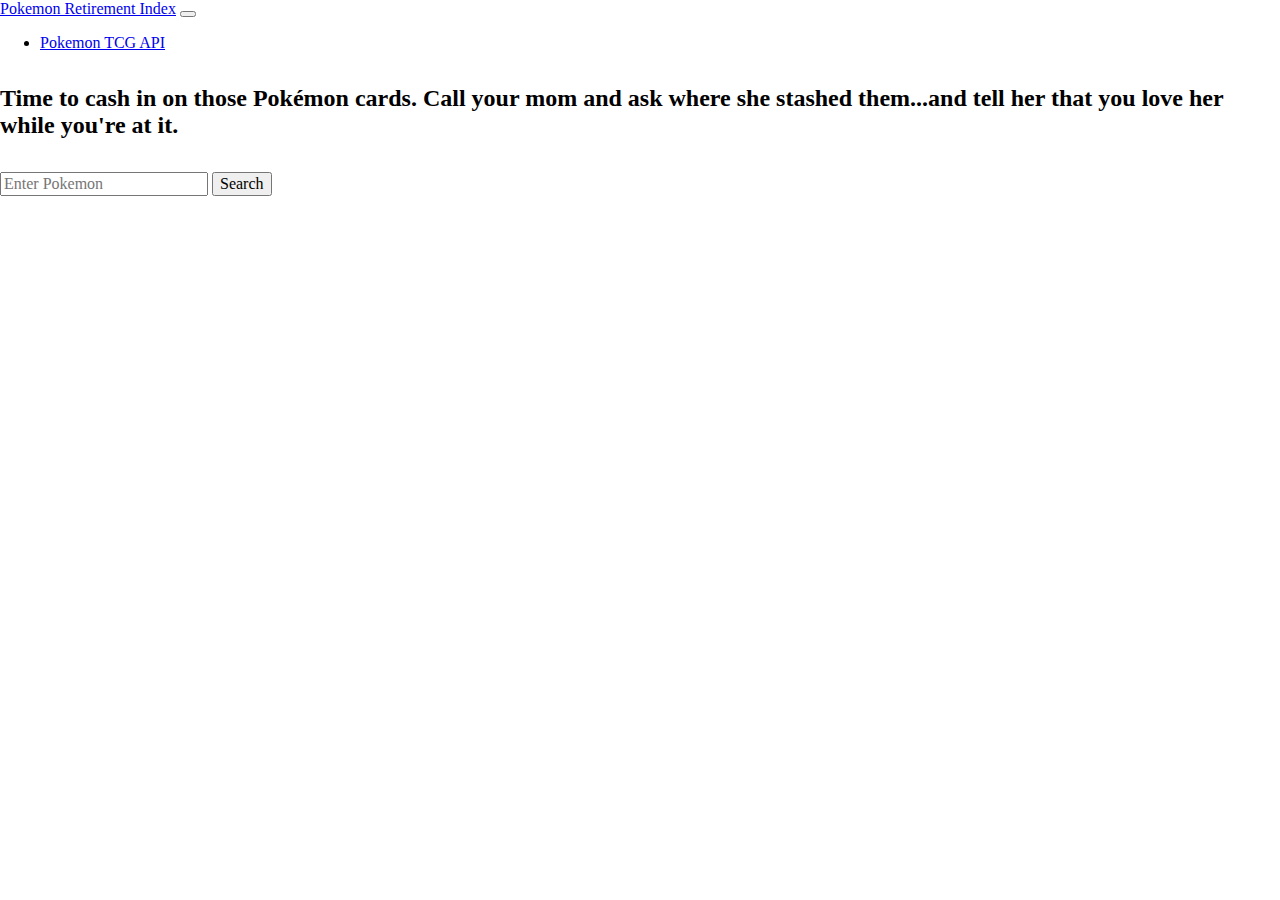
<file: index.html>
<!DOCTYPE html>
<html lang="en">
	<head>
    	<meta charset="utf-8">
    	<meta name="description" content="This is where your description goes">
    	<meta name="keywords" content="one, two, three">
		<meta name="viewport" content="width=device-width, initial-scale=1">

		<title>Pokemon Retirement Index</title>

		<!-- external CSS link -->
		<link href="https://cdn.jsdelivr.net/npm/bootstrap@5.0.0-beta2/dist/css/bootstrap.min.css" rel="stylesheet" integrity="sha384-BmbxuPwQa2lc/FVzBcNJ7UAyJxM6wuqIj61tLrc4wSX0szH/Ev+nYRRuWlolflfl" crossorigin="anonymous">
		<link rel="stylesheet" href="css/normalize.css">
		<link rel="stylesheet" href="css/style.css">
	</head>
	<body>


		<!-- NAVBAR -->
		<nav class="navbar navbar-expand-lg navbar-dark bg-primary">
			<div class="container-fluid">
			  <a class="navbar-brand" href="#">Pokemon Retirement Index</a>
			  <button class="navbar-toggler" type="button" data-bs-toggle="collapse" data-bs-target="#navbarSupportedContent" aria-controls="navbarSupportedContent" aria-expanded="false" aria-label="Toggle navigation">
				<span class="navbar-toggler-icon"></span>
			  </button>
			  <div class="collapse navbar-collapse" id="navbarSupportedContent">
				<ul class="navbar-nav me-auto mb-2 mb-lg-0">
				  <li class="nav-item">
					<a class="nav-link" href="https://pokemontcg.io/">Pokemon TCG API</a>
				  </li>
				</ul>
			  </div>
			</div>
		  </nav>

		<div class="container">
			  <h2>Time to cash in on those Pokémon cards. Call your mom and ask where she stashed them...and tell her that you love her while you're at it.</h2>
		  	<div class="input-group mb-3">
				<input type="text" class="form-control" placeholder="Enter Pokemon" aria-label="Recipient's username" aria-describedby="button-addon2">
				<button class="btn btn-outline-secondary" type="button" id="button-addon2">Search</button>
		  	</div>
			  <button class="btn btn-primary" type="button" onclick="topFunction()" id="myBtn" title="Go to top"><svg xmlns="http://www.w3.org/2000/svg" width="16" height="16" fill="currentColor" class="bi bi-chevron-up" viewBox="0 0 16 16">
				<path fill-rule="evenodd" d="M7.646 4.646a.5.5 0 0 1 .708 0l6 6a.5.5 0 0 1-.708.708L8 5.707l-5.646 5.647a.5.5 0 0 1-.708-.708l6-6z"/>
			  </svg></button>
		</div>
		

		<div class="container" id="cards-container">
		</div>


		  
		
		
		<script src="https://cdn.jsdelivr.net/npm/bootstrap@5.0.0-beta2/dist/js/bootstrap.bundle.min.js" integrity="sha384-b5kHyXgcpbZJO/tY9Ul7kGkf1S0CWuKcCD38l8YkeH8z8QjE0GmW1gYU5S9FOnJ0" crossorigin="anonymous"></script>
		<script type="text/javascript" src="js/main.js"></script>
	</body>
</html>
</file>
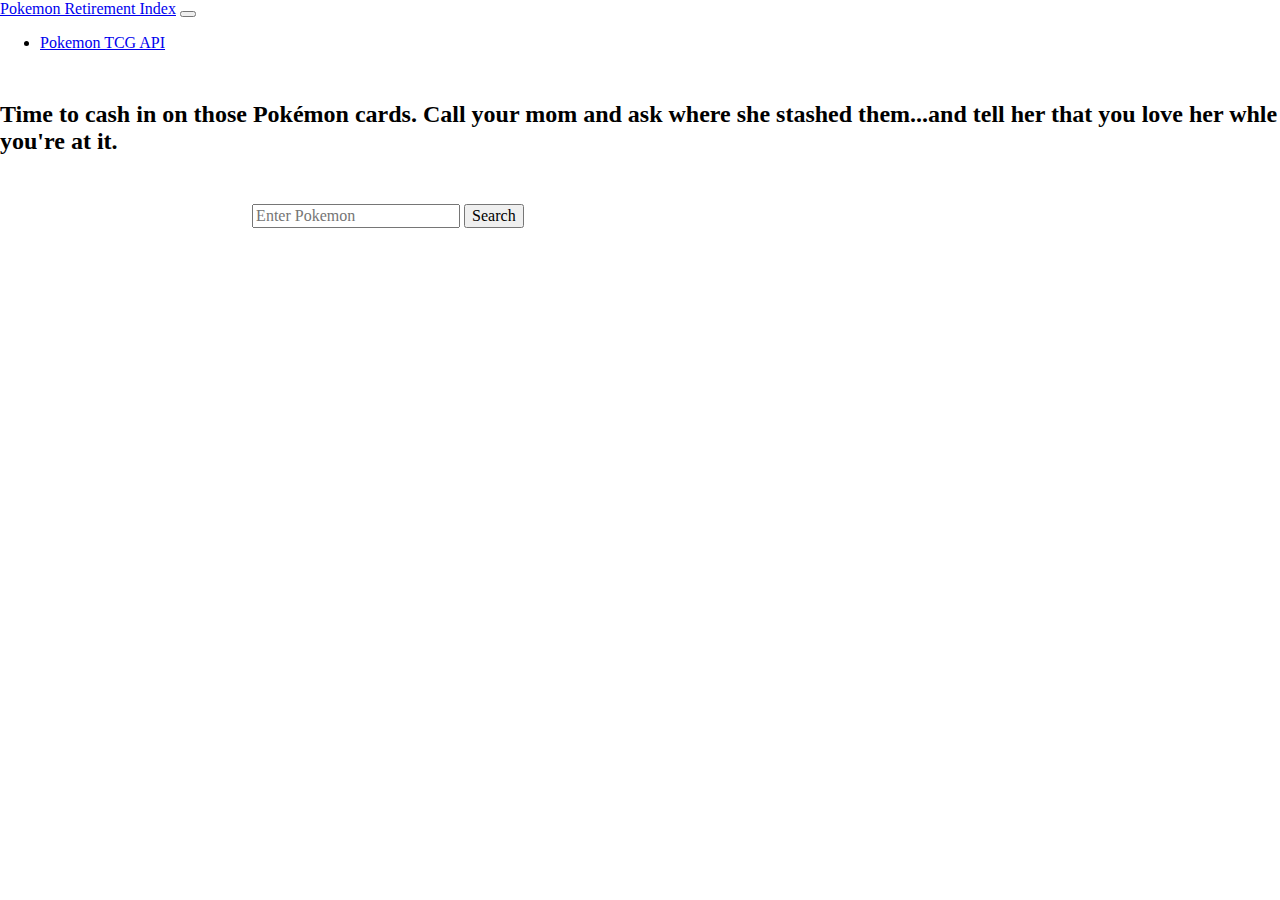
<file: pokemon-app/index.html>
<!DOCTYPE html>
<html lang="en">
	<head>
    	<meta charset="utf-8">
    	<meta name="description" content="This is where your description goes">
    	<meta name="keywords" content="one, two, three">

		<title>Title in the tab</title>

		<!-- external CSS link -->
		<link href="https://cdn.jsdelivr.net/npm/bootstrap@5.0.0-beta2/dist/css/bootstrap.min.css" rel="stylesheet" integrity="sha384-BmbxuPwQa2lc/FVzBcNJ7UAyJxM6wuqIj61tLrc4wSX0szH/Ev+nYRRuWlolflfl" crossorigin="anonymous">
		<link rel="stylesheet" href="css/normalize.css">
		<link rel="stylesheet" href="css/style.css">
	</head>
	<body>


		<nav class="navbar navbar-expand-lg navbar-light bg-light">
			<div class="container-fluid">
			  <a class="navbar-brand" href="#">Pokemon Retirement Index</a>
			  <button class="navbar-toggler" type="button" data-bs-toggle="collapse" data-bs-target="#navbarSupportedContent" aria-controls="navbarSupportedContent" aria-expanded="false" aria-label="Toggle navigation">
				<span class="navbar-toggler-icon"></span>
			  </button>
			  <div class="collapse navbar-collapse" id="navbarSupportedContent">
				<ul class="navbar-nav me-auto mb-2 mb-lg-0">
				  <li class="nav-item">
					<a class="nav-link" href="https://pokemontcg.io/">Pokemon TCG API</a>
				  </li>
				</ul>
				<!-- <form class="d-flex">
				  <input class="form-control me-2" type="search" placeholder="Search" aria-label="Search">
				  <button class="btn btn-outline-success" type="submit">Search</button>
				</form> -->
			  </div>
			</div>
		  </nav>
		  <div class="container">
			  <h2>Time to cash in on those Pokémon cards. Call your mom and ask where she stashed them...and tell her that you love her whle you're at it.</h2>
		  <div class="input-group mb-3">
			<input type="text" class="form-control" placeholder="Enter Pokemon" aria-label="Recipient's username" aria-describedby="button-addon2">
			<button class="btn btn-outline-secondary" type="button" id="button-addon2">Search</button>
		  </div>
		  <div>

		  <div class="container" id="cards-container">
			</div>

		  <!-- <div class="card" style="width: 18rem;">
			<img src="" class="card-img-top" alt="...">
			<div class="card-body">
			  <h5 class="card-title"></h5>
			</div>
			<ul class="list-group list-group-flush">
			  <li class="list-group-item">Market: <span class="market-price"></span></li>
			  <li class="list-group-item">High: <span class="high-price"></span></li>
			  <li class="list-group-item">Low: <span class="low-price"></span></li>
			  <li class="list-group-item">Prices updated on: <span class="price-last-updated"></span></li>
			</ul>
			<div class="card-body">
			  <a href="" target="_blank"class="card-link">Check Ebay</a>
			</div>
		  </div> -->
		
		
		<script src="https://cdn.jsdelivr.net/npm/bootstrap@5.0.0-beta2/dist/js/bootstrap.bundle.min.js" integrity="sha384-b5kHyXgcpbZJO/tY9Ul7kGkf1S0CWuKcCD38l8YkeH8z8QjE0GmW1gYU5S9FOnJ0" crossorigin="anonymous"></script>
		<script type="text/javascript" src="js/main.js"></script>
	</body>
</html>
</file>
<file: css/style.css>
/******************************************
/* CSS
/*******************************************/

/* Box Model Hack */
*{
  box-sizing: border-box;
}

/******************************************
/* LAYOUT
/*******************************************/

#cards-container{
  display: flex;
  flex-wrap: wrap;
  justify-content: space-around;
}
h2{
  margin: 2rem 0;
}

.input-group{
  margin: 1rem 0;
}

.card{
  margin: 1rem;
}

.high-price{
  color:red;
}

.low-price{
  color: green;
}

.last-updated{
  color: rgba(128, 128, 128, 0.735);
}

/* TO TOP BUTTON */
#myBtn {
  display: none; /* Hidden by default */
  position: fixed; /* Fixed/sticky position */
  bottom: 20px; /* Place the button at the bottom of the page */
  right: 30px; /* Place the button 30px from the right */
  z-index: 99; /* Make sure it does not overlap */
  border: none; /* Remove borders */
  outline: none; /* Remove outline */
  background-color: #0E6EFD; /* Set a background color */
  color: white; /* Text color */
  cursor: pointer; /* Add a mouse pointer on hover */
  padding: 15px; /* Some padding */
  border-radius: 10px; /* Rounded corners */
  font-size: 18px; /* Increase font size */
}

#myBtn:hover {
  background-color: #555; /* Add a dark-grey background on hover */
}




/******************************************
/* ADDITIONAL STYLES
/*******************************************/
</file>
<file: pokemon-app/css/style.css>
/******************************************
/* CSS
/*******************************************/

/* Box Model Hack */
*{
  box-sizing: border-box;
}

/******************************************
/* LAYOUT
/*******************************************/

.container{
  display: flex;
  flex-wrap: wrap;
  justify-content: space-around;
}
h2{
  margin: 2rem 0;
}

.input-group{
  margin: 1rem 0;
}

.card{
  margin: 1rem;
}

.high-price{
  color:red;
}

.low-price{
  color: green;
}

.last-updated{
  color: rgba(128, 128, 128, 0.735);
}






/******************************************
/* ADDITIONAL STYLES
/*******************************************/
</file>
